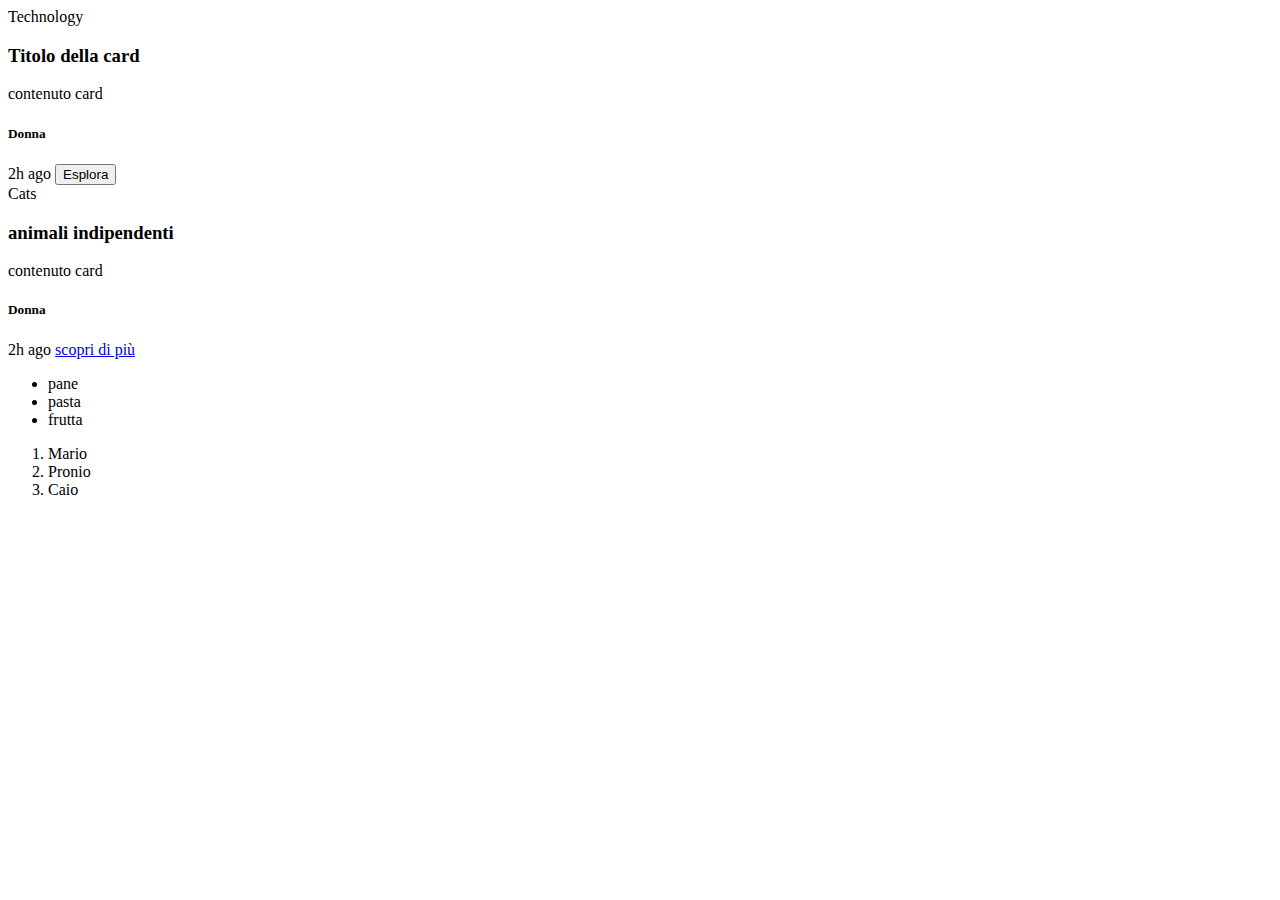
<file: cards/card.html>
<!DOCTYPE html>
<html lang="en">
<head>
    <meta charset="UTF-8">
    <meta name="viewport" content="width=device-width, initial-scale=1.0">
    <title>Document</title>
</head>
<body>
    <header>
        <nav></nav>
    </header>
        <main>
            <section>
                <div>
                    <!-- <div>
                        <img src="https://media.istockphoto.com/id/1318666271/it/foto/cane-yorkshire-terrier-su-sfondo-bianco.jpg?s=612x612&amp;w=0&amp;k=20&amp;c=ClzusuYSLZkETqzV5JPGNJ8VjkO8ENOA8HWIEsBSEG0=" jsaction="" class="sFlh5c FyHeAf iPVvYb" style="max-width: 612px; height: 353px; margin: 0px; width: 353px;" alt="cane">
                    </div> -->
                    <span>
                        Technology
                    </span>
                    <h3>Titolo della card</h3>
                    <p>contenuto card</p>
                   <!--  <div>
                        <img src="https://media.istockphoto.com/id/1495088043/it/vettoriale/icona-del-profilo-utente-avatar-o-icona-della-persona-immagine-del-profilo-simbolo-del.jpg?s=612x612&w=0&k=20&c=37n7zwsMgmgmXJz4XlwsDpLiOFMB3w-qFlpDCqJ5-BU=" alt="foto profilo">
                    </div> -->
                    <h5>Donna</h5>
                    <span>2h ago</span>
                    <button>Esplora</button>    
                </div>




                <div>
                    <!-- <div>
                        <img src="https://www.petdetective.it/wp-content/uploads/2016/04/gatto-toilette.jpg" jsaction="" class="sFlh5c FyHeAf iPVvYb" style="max-width: 600px; width: 391px; height: 248px; margin: 0px;" alt="gatto">
                    </div> -->
                    <span>
                        Cats
                    </span>
                    <h3>animali indipendenti</h3>
                    <p>contenuto card</p>
                    <footer> 
                        <!-- <div>
                            <img src="https://media.istockphoto.com/id/1495088043/it/vettoriale/icona-del-profilo-utente-avatar-o-icona-della-persona-immagine-del-profilo-simbolo-del.jpg?s=612x612&w=0&k=20&c=37n7zwsMgmgmXJz4XlwsDpLiOFMB3w-qFlpDCqJ5-BU=" alt="foto profilo">
                        </div> -->
                        <h5>Donna</h5>
                        <span>2h ago</span>
                        <a href="https://www.google.com/">scopri di più</a>
                    </footer>
                   
                    
                </div>
                <ul>
                    <li>pane</li>
                    <li>pasta</li>
                    <li>frutta</li>
                </ul>

                <ol>
                    <li>Mario</li>
                    <li>Pronio</li>
                    <li>Caio</li>
                </ol>
        

            </section>
        </main>
    <footer>

    </footer>
</body>
</html>
</file>
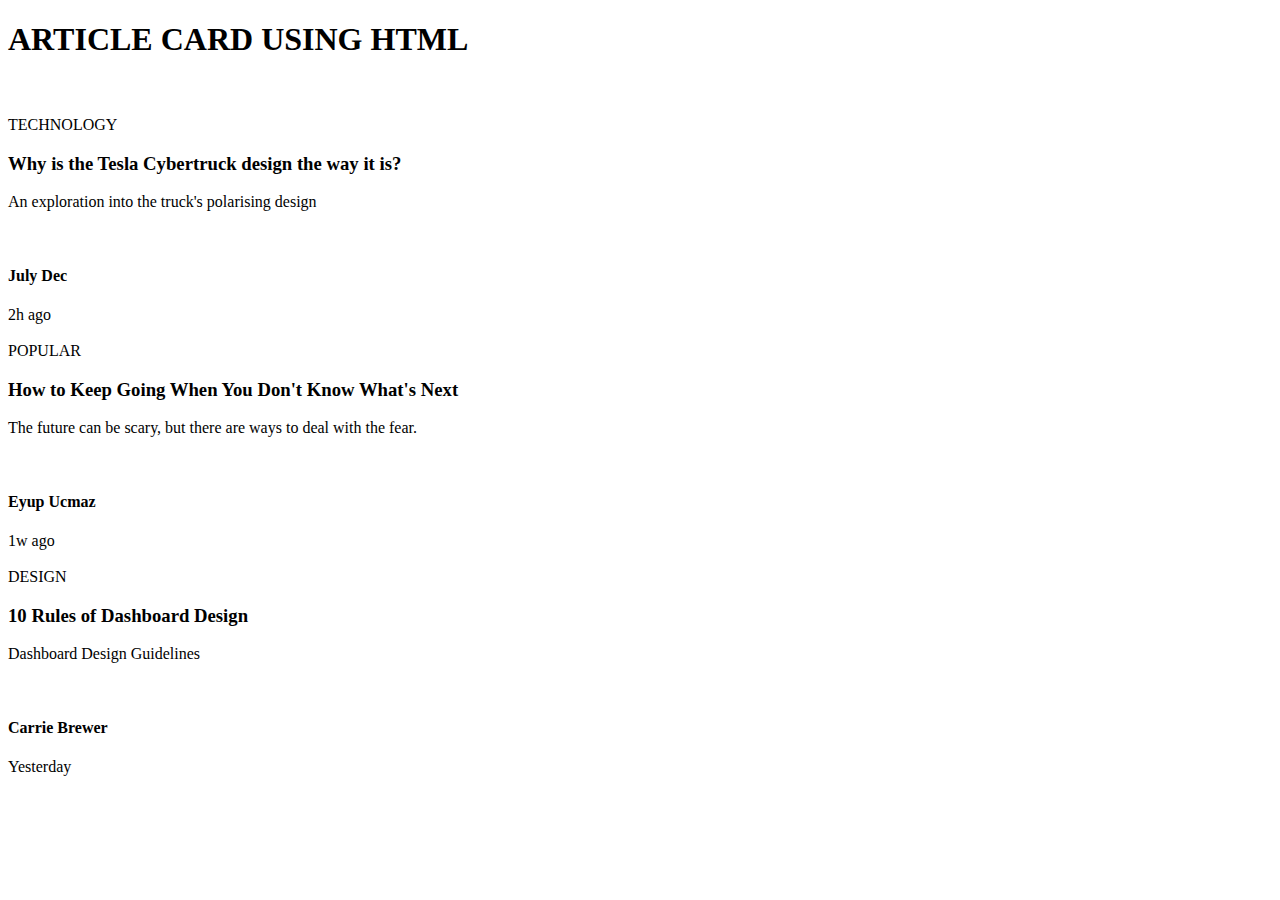
<file: cards/esercizio card.html>
<!DOCTYPE html>
<html lang="en">
<head>
    <meta charset="UTF-8">
    <meta name="viewport" content="width=device-width, initial-scale=1.0">
    <title>CARDS</title>
</head>
<body>
    <h1> ARTICLE CARD USING HTML </h1>
   <div> 
    <img>
    <div> 
        <div> 
            <img>
        </div>
        <span> TECHNOLOGY </span>
        <h3> Why is the Tesla Cybertruck design the way it is? </h3>
        <p> An exploration into the truck's polarising design </p>
        <img>
        <h4> July Dec </h4>
        <span> 2h ago </span>
    </div> 
    <div> 
        <div> 
            <img>
        </div>
        <span> POPULAR </span>
        <h3> How to Keep Going When You Don't Know What's Next </h3>
        <p> The future can be scary, but there are ways to deal with the fear.</p>
        <img>
        <h4> Eyup Ucmaz </h4>
        <span> 1w ago </span>
    </div>
    <div> 
        <div> 
            <img>
        </div>
        <span> DESIGN </span>
        <h3> 10 Rules of Dashboard Design </h3>
        <p> Dashboard Design Guidelines </p>
        <img>
        <h4> Carrie Brewer </h4>
        <span> Yesterday </span>
        <!--
                qui ho messo span perché sembra un'informazione temporale che si aggiorna. è corretto utilizzare uno span? 
        -->
        
    </div>
   </div>
</body>
</html>
</file>
